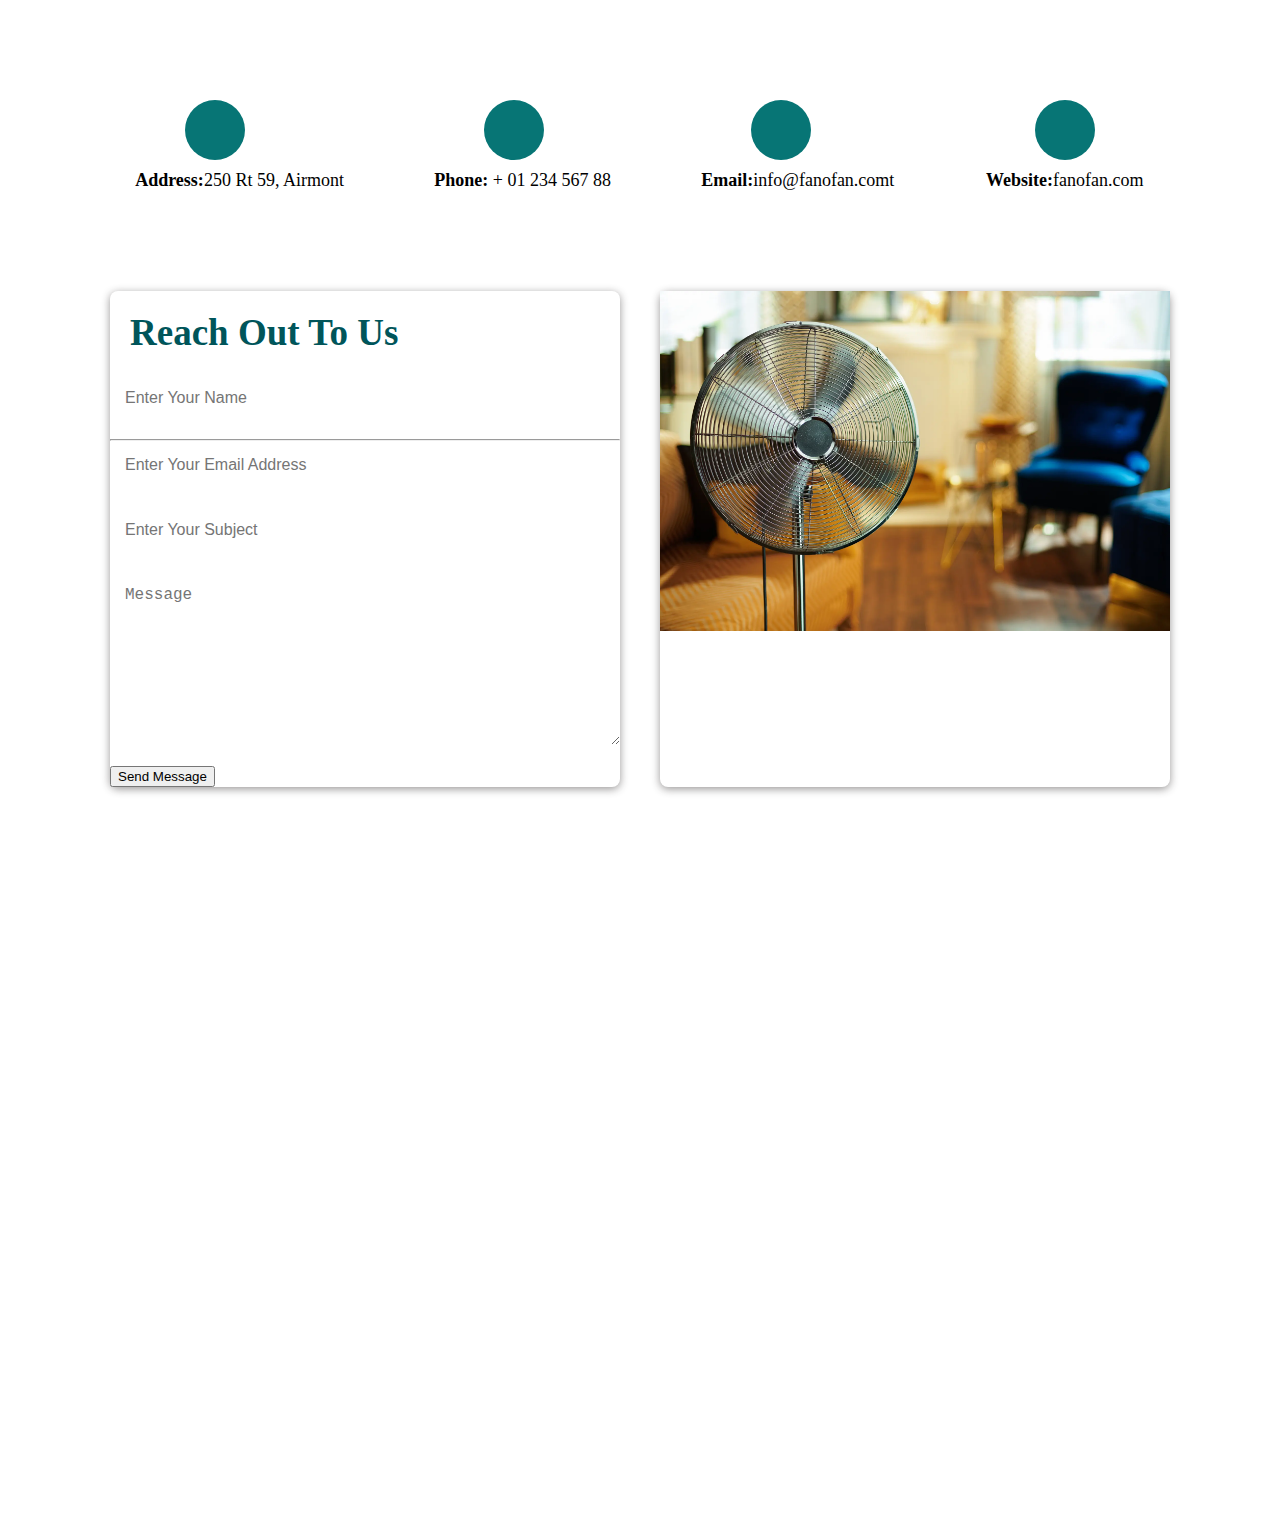
<file: index.html>
<!DOCTYPE html>
<html lang="en">
<head>
    <meta charset="UTF-8">
    <meta name="viewport" content="width=device-width, initial-scale=1.0">
    <title>contact us </title>
    <link rel="stylesheet" href="style .css">
    <link rel="stylesheet" href="https://cdnjs.cloudflare.com/ajax/libs/font-awesome/6.5.1/css/all.min.css" integrity="sha512-DTOQO9RWCH3ppGqcWaEA1BIZOC6xxalwEsw9c2QQeAIftl+Vegovlnee1c9QX4TctnWMn13TZye+giMm8e2LwA==" crossorigin="anonymous" referrerpolicy="no-referrer" />
    
</head>
<body>
   
        <div class="contact">




            <!-- info section -->
           <section>
            <div class="row5">
             
              
              <div class="column6">
                    <div class="icon">
                    <i class="fa-solid fa-location-dot" style="color: #ffffff;"></i>
                </div>

                <p><strong>Address:</strong>250 Rt 59, Airmont</p>
                   
             
            </div>
 
                <div class="column6">
                    <div class="icon">
                    <i class="fa-solid fa-phone" style="color: #ffffff;"></i>
                </div>
                <p><strong>Phone:</strong> + 01 234 567 88</p>
                </div>

 
                <div class="column6">
             
                    <div class="icon">
                    <i class="fa-solid fa-envelope-circle-check" style="color: #ffffff;"></i>
                </div>
                <p><strong>Email:</strong>info@fanofan.comt</p>
          
         
                </div>
                <div class="column6">
                    <div class="icon">
                     <i class="fa-solid fa-globe" style="color: #ffffff;"></i>
                    </div>
                    <p><strong>Website:</strong>fanofan.com</p>
                </div>
            </div>
    
        </section>


            <!-- form section  -->
            <section>
            <div class="row5">
               
                <div class="column7">
                    <h1>Reach Out To Us</h1>
                    
                        <form>
                          <input type="text" placeholder="Enter Your Name" required>
                          <hr>
                          <input type="Email" placeholder="Enter Your Email Address" required>
                          <input type="text" placeholder="Enter Your Subject" required>
                          <textarea  rows="8"  placeholder="Message" required></textarea>
                          <button type="submit" class="btn " >Send Message</button>
                        </form>
                </div>
                <div class="column7">
                    
                 <img src="electric-fan-.webp" alt="">
            </div>
        </div>

        </section>



        <!--site map -->
        <section>

<div class="location">
            <iframe src="https://www.google.com/maps/embed?pb=!1m18!1m12!1m3!1d2375.0936621327833!2d-2.2365074240057425!3d53.4667861657059!2m3!1f0!2f0!3f0!3m2!1i1024!2i768!4f13.1!3m3!1m2!1s0x487bb18d86536991%3A0x5ccce77157e9c80e!2sUniversity%20Place!5e0!3m2!1sen!2s!4v1711120234139!5m2!1sen!2s" width="600" height="450" style="border:0;" allowfullscreen="" loading="lazy" referrerpolicy="no-referrer-when-downgrade" frameborder="0"></iframe>
        </div>
        </section>























        </div>
            
</body>
</html>
</file>
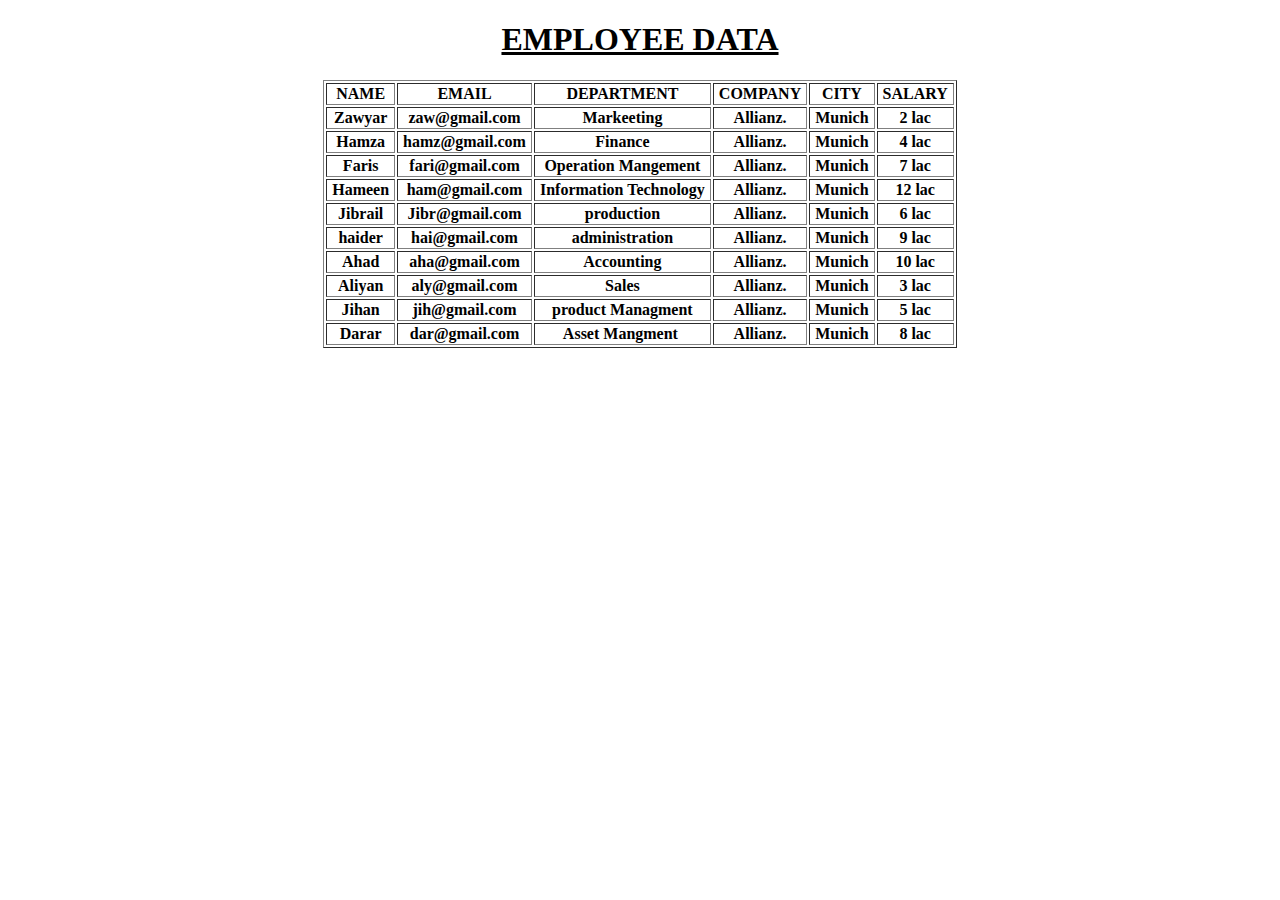
<file: table.html>
<!DOCTYPE html>
<html lang="en">
<head>
    <meta charset="UTF-8">
    <meta name="viewport" content="width=device-width, initial-scale=1.0">
    <title>employee data</title>
</head>
<body>
    <h1 align="center"> <u> <b>EMPLOYEE DATA</b></u></h1>

    <table align="center" border="1">

        <tr align="center">

            <th>&nbsp;NAME&nbsp;</th>
            <th>&nbsp;EMAIL&nbsp;</th>
            <th>&nbsp;DEPARTMENT&nbsp;</th>
            <th>&nbsp;COMPANY&nbsp;</th>
            <th>&nbsp;CITY&nbsp;</th>
            <th>&nbsp;SALARY&nbsp;</th>
        </tr>
        <tr align="center">
            <th>&nbsp;Zawyar&nbsp;</th>
            <th>&nbsp;zaw@gmail.com&nbsp;</th>
            <th>&nbsp;Markeeting&nbsp;</th>
            <th>&nbsp;Allianz.&nbsp;</th>
            <th>&nbsp;Munich&nbsp;</th>
            <th>&nbsp;2 lac&nbsp;</th>
        </tr>
        <tr align="center">

            <th>&nbsp;Hamza&nbsp;</th>
            <th>&nbsp;hamz@gmail.com&nbsp;</th>
            <th>&nbsp;Finance&nbsp;</th>
            <th>&nbsp;Allianz.&nbsp;</th>
            <th>&nbsp;Munich&nbsp;</th>
            <th>&nbsp;4 lac&nbsp;</th>
        </tr>
        <tr align="center">

            <th>&nbsp;Faris&nbsp;</th>
            <th>&nbsp;fari@gmail.com&nbsp;</th>
            <th>&nbsp;Operation Mangement&nbsp;</th>
            <th>&nbsp;Allianz.&nbsp;</th>
            <th>&nbsp;Munich&nbsp;</th>
            <th>&nbsp;7 lac&nbsp;</th>
        </tr>
        <tr align="center">

            <th>&nbsp;Hameen&nbsp;</th>
            <th>&nbsp;ham@gmail.com&nbsp;</th>
            <th>&nbsp;Information Technology&nbsp;</th>
            <th>&nbsp;Allianz.&nbsp;</th>
            <th>&nbsp;Munich&nbsp;</th>
            <th>&nbsp;12 lac&nbsp;</th>
        </tr>
        <tr align="center">

            <th>&nbsp;Jibrail&nbsp;</th>
            <th>&nbsp;Jibr@gmail.com&nbsp;</th>
            <th>&nbsp;production&nbsp;</th>
            <th>&nbsp;Allianz.&nbsp;</th>
            <th>&nbsp;Munich&nbsp;</th>
            <th>&nbsp;6 lac&nbsp;</th>
        </tr>
        <tr align="center">

            <th>&nbsp;haider&nbsp;</th>
            <th>&nbsp;hai@gmail.com&nbsp;</th>
            <th>&nbsp;administration&nbsp;</th>
            <th>&nbsp;Allianz.&nbsp;</th>
            <th>&nbsp;Munich&nbsp;</th>
            <th>&nbsp;9 lac&nbsp;</th>
        </tr>
        <tr align="center">

            <th>&nbsp;Ahad&nbsp;</th>
            <th>&nbsp;aha@gmail.com&nbsp;</th>
            <th>&nbsp;Accounting&nbsp;</th>
            <th>&nbsp;Allianz.&nbsp;</th>
            <th>&nbsp;Munich&nbsp;</th>
            <th>&nbsp;10 lac&nbsp;</th>
        </tr>
        <tr align="center">

            <th>&nbsp;Aliyan&nbsp;</th>
            <th>&nbsp;aly@gmail.com&nbsp;</th>
            <th>&nbsp;Sales&nbsp;</th>
            <th>&nbsp;Allianz.&nbsp;</th>
            <th>&nbsp;Munich&nbsp;</th>
            <th>&nbsp;3 lac&nbsp;</th>
        </tr>
        <tr align="center">

            <th>&nbsp;Jihan&nbsp;</th>
            <th>&nbsp;jih@gmail.com&nbsp;</th>
            <th>&nbsp;product Managment&nbsp;</th>
            <th>&nbsp;Allianz.&nbsp;</th>
            <th>&nbsp;Munich&nbsp;</th>
            <th>&nbsp;5 lac&nbsp;</th>
        </tr>
        <tr align="center">

            <th>&nbsp;Darar&nbsp;</th>
            <th>&nbsp;dar@gmail.com&nbsp;</th>
            <th>&nbsp;Asset Mangment &nbsp;</th>
            <th>&nbsp;Allianz.&nbsp;</th>
            <th>&nbsp;Munich&nbsp;</th>
            <th>&nbsp;8 lac&nbsp;</th>
        </tr>
        
        
        
        

            













    </table>
</body>
</html>
</file>
<file: style .css>
*{
  box-sizing: border-box;
  margin: 0%;
}
.contact{
    margin: 50px;
}
.row5{
    width: 100%;
    display: flex;
    justify-content: space-around;
    padding: 40px;
}

.column6{
    padding: 0 10px;
    text-align: center;
 
}
.icon{
    width: 60px;
    height: 60px;
    background-color: rgb(7, 117, 117);
    display: flex;
    align-items: center;
    justify-content: center;
    margin:10px 50px;
    border-radius: 50%;
}
.column6 div  .fa-solid{
   font-size: 30px;
   
}

.column6 p{
    font-size: 18px;
    
}
.column6 span{
 
   display: inline-block;
}
.column7{
  

  width: 80%;
   margin:  20px ;
   
 
   background-color: white;
  border-radius: 8px;
  box-shadow: 0 2px 8px rgba(143, 140, 140, 0.925);
 
  box-sizing: border-box;
  }
  .column7 h1{
    font-size: 37px;
    color: #00555a;
    padding: 20px;
}
  

   

.column7 input, .column7 textarea{
    width: 100%;
    padding: 15px;
    margin-bottom: 17px;
    outline:none;
    border-bottom:1px solid black;
    border: none;
    font-size: 16px;
}

.column7 img{
    width:100%;
    height: auto;
  
    
    
}


.location{
    width: 100%;
    margin: auto;
    padding: 80px 60px;

}
.location iframe{
      width: 100%;
}


@media(max-width:700px
){
    .row5{
        flex-direction: column; 
    }

}
</file>
